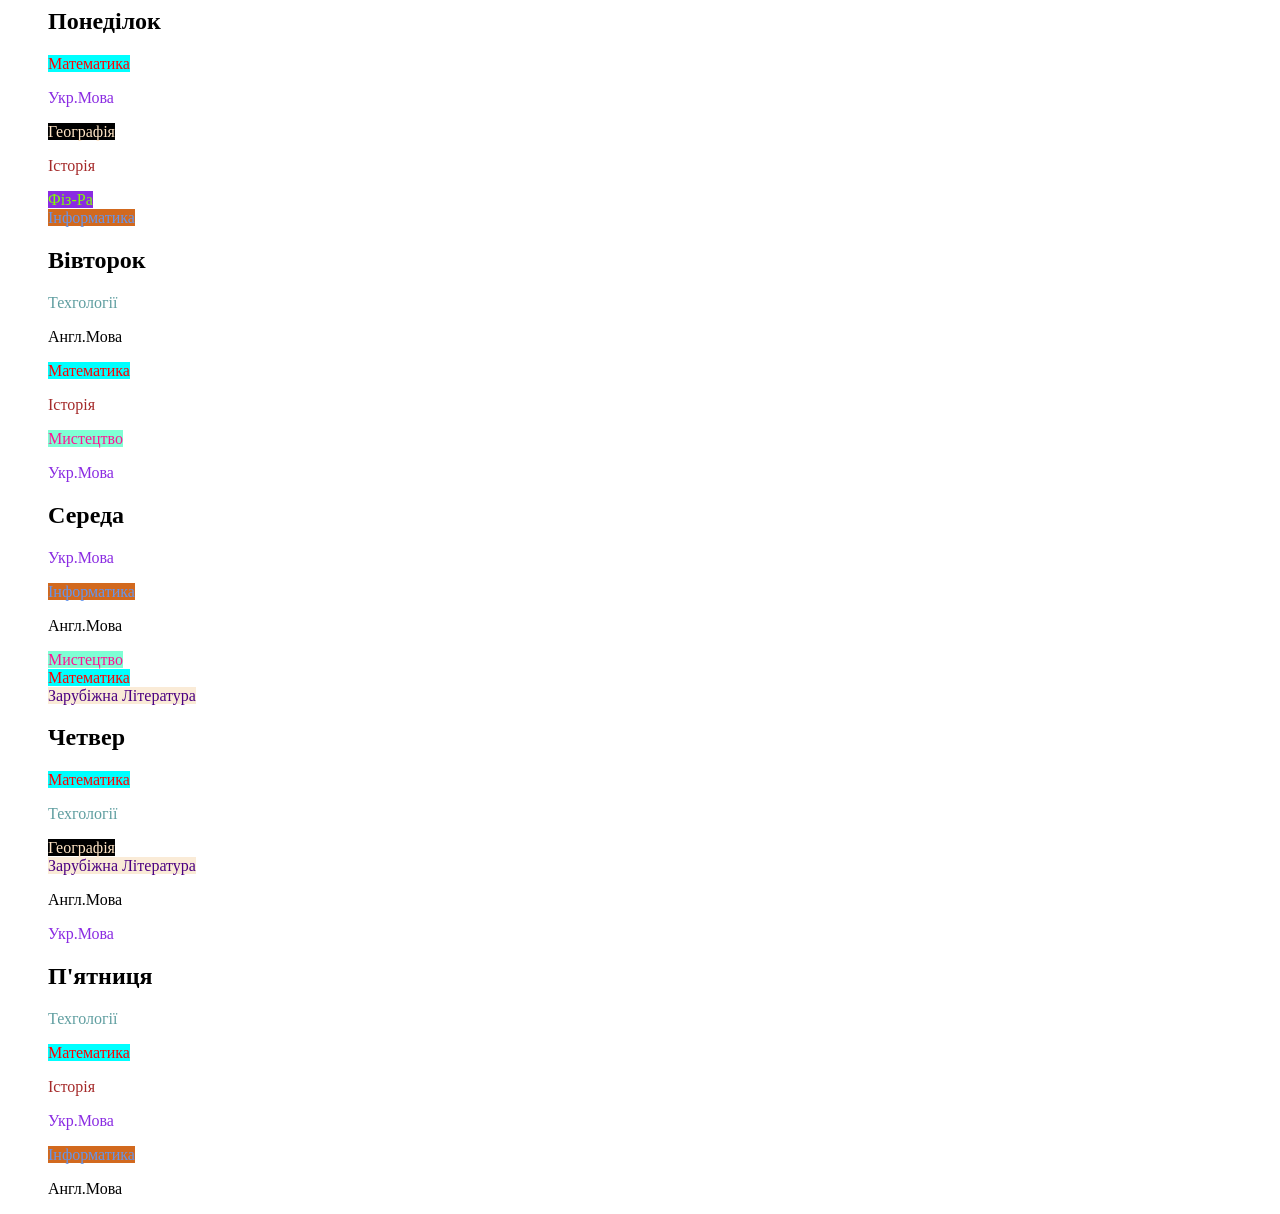
<file: index.html>
<head>
    <link rel="stylesheet" href="./css/styles.css">
</head>

<body>
    <div class="container">
        <ul>
            <li>
            <li>
                <h2>
                    Понеділок
                </h2>
                <p class="Math" >Математика</p>
            </li>
            <li>
                <p class="Ukr" >Укр.Мова</p>
            </li>
            <li>
                <p class="Geo" >Географія</p>
            </li>
            <li>
                <p class="History" >Історія</p>
            </li>
            <li>
                <p class="PE" >Фіз-Ра</p>
            </li>
            <li>
                <p class="inf" >Інформатика</p>
            </li>
            </li>
            <li>
                <h2>
                    Вівторок
                </h2>
            <li>
                <p class="Tech" >Техгології</p>
            </li>
            <li>
                <p class="Eng" >Англ.Мова</p>
            </li>
            <li>
                <p class="Math" >Математика</p>
            </li>
            <li>
                <p class="History" >Історія</p>
            </li>
            <li>
                <p class="Art" >Мистецтво</p>
            </li>
            <li>
                <p class="Ukr" >Укр.Мова</p>
            </li>
            </li>
            <li>
                <h2>
                    Середа
                </h2>
            <li>
                <p class="Ukr" >Укр.Мова</p>
            </li>
            <li>
                <p class="inf" >Інформатика</p>
            </li>
            <li>
                <p class="Eng" >Англ.Мова</p>
            </li>
            <li>
                <p class="Art" >Мистецтво</p>
            </li>
            <li>
                <p class="Math" >Математика</p>
            </li>
            <li>
                <p class="Zar-litr" >Зарубіжна Література</p>
            </li>
            </li>
            <li>
                <h2>
                    Четвер
                </h2>
            <li>
                <p class="Math">Математика</p>
            </li>
            <li>
                <p class="Tech">Техгології</p>
            </li>
            <li>
                <p class="Geo">Географія</p>
            </li>
            <li>
                <p class="Zar-litr">Зарубіжна Література</p>
            </li>
            <li>
                <p class="Eng">Англ.Мова</p>
            </li>
            <li>
                <p class="Ukr">Укр.Мова</p>
            </li>
            </li>
            <li>
                <h2>
                    П'ятниця
                </h2>
            <li>
                <p class="Tech">Техгології</p>
            </li>
            <li>
                <p class="Math">Математика</p>
            </li>
            <li>
                <p class="History">Історія</p>
            </li>
            <li>
                <p class="Ukr">Укр.Мова</p>
            </li>
            <li>
                <p class="inf">Інформатика</p>
            </li>
            <li>
                <p class="Eng">Англ.Мова</p>
            </li>
            </li>
        </ul>
    </div>
</body>
</file>
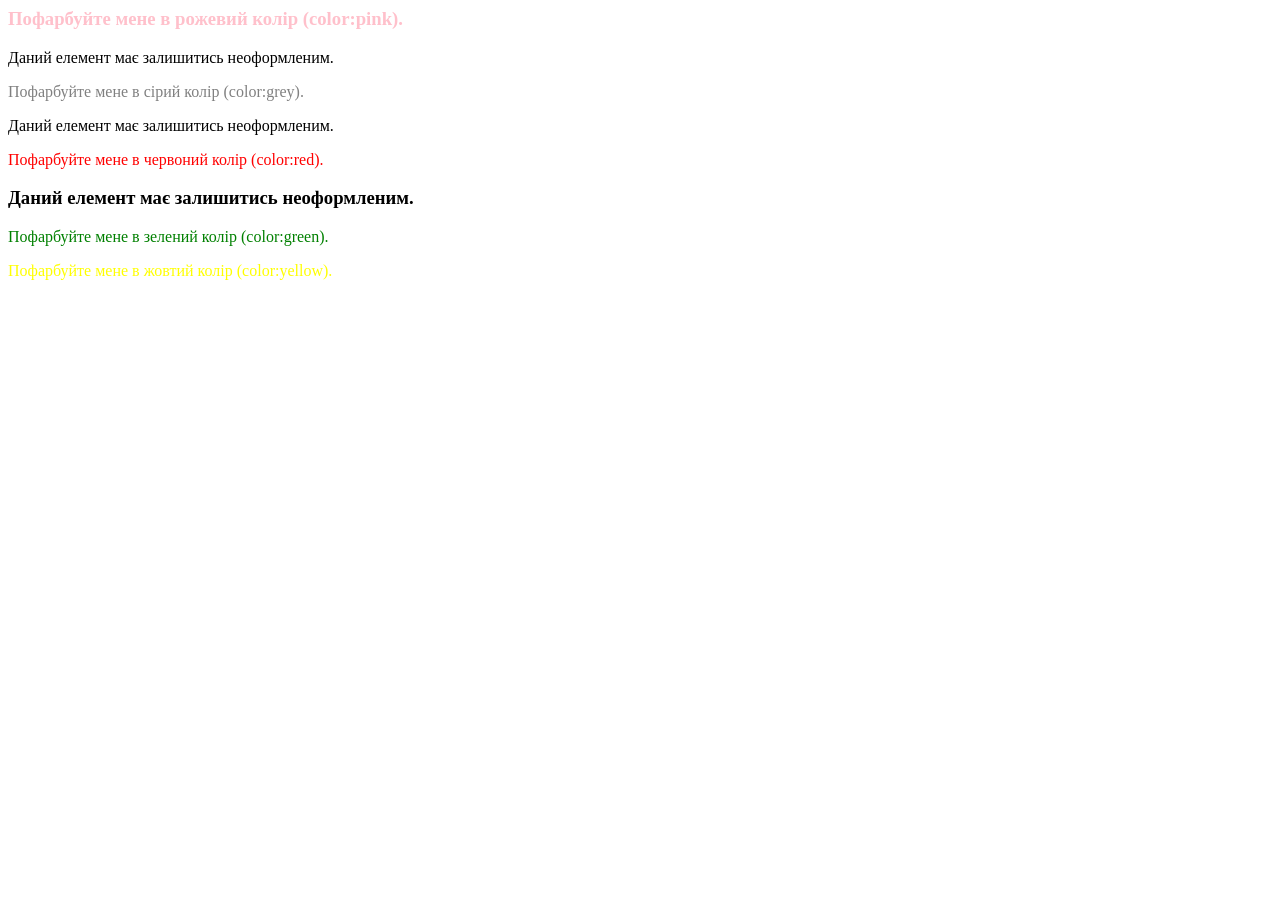
<file: colors/index.html>
<head>
    <link rel="stylesheet" href="./css/styles.css">
</head>

<body>
    <div class="text-box">
        <h3>Пофарбуйте мене в рожевий колір (color:pink).</h3>
        <p>Даний елемент має залишитись неоформленим.</p>
        <p id='greycol'>Пофарбуйте мене в сірий колір (color:grey).</p>
        <div>Даний елемент має залишитись неоформленим.</div>
        <div>
            <p>Пофарбуйте мене в червоний колір (color:red).</p>
        </div>
        <h3>Даний елемент має залишитись неоформленим.</h3>
        <p>Пофарбуйте мене в зелений колір (color:green).</p>
        <p class='yellow'>Пофарбуйте мене в жовтий колір (color:yellow).</p>
    </div>
</body>
</file>
<file: css/styles.css>
ul, li {
    list-style: none;

}
.Math {
    display: inline;
    color: red;
    background-color: aqua;
}

.Ukr {
    color: blueviolet;
}

.Eng {
    color: black;
}

.Geo {
    display: inline;
    background-color: black;
    color: bisque;
}

.History {
    color: brown;
}

.PE {
    display: inline;
    background-color: blueviolet;
    color: chartreuse;
}

.inf {
    display: inline;
    background-color: chocolate;
    color: cornflowerblue;
}

.Tech {
    color: cadetblue;
}

.Art {
    display: inline;
    background-color: aquamarine;
    color: deeppink;
}

.Zar-litr {
    display: inline;
    color: indigo;
    background-color: antiquewhite;
}
</file>
<file: colors/css/styles.css>
.text-box h3 {
    color: pink;
}

.text-box h3:last-of-type {
    color: inherit;
}

#greycol {
    color: grey;
}

.yellow {
    color: yellow;
}

.text-box div p {
    color: red;
}

.text-box p:nth-last-of-type(2) {
    color: green;
}
</file>
